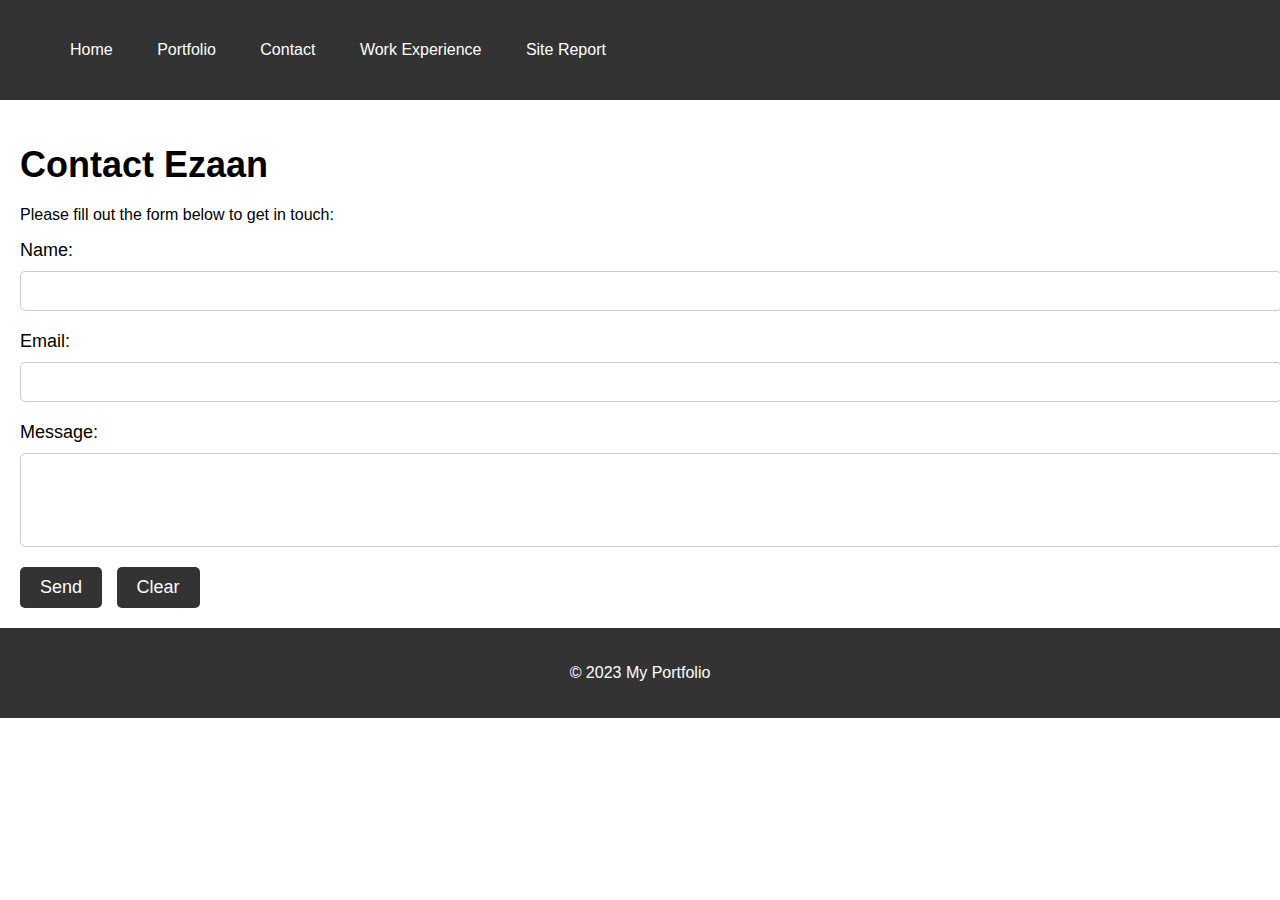
<file: Ezaan Web Assignment/contact.html>
<!DOCTYPE html>
<html lang="en">	
<head>
	<meta charset="UTF-8">
	<title>Contact Me</title>
	<link rel="stylesheet" type="text/css" href="style.css">
	<meta name="viewport" content="width=device-width, initial-scale=1.0">
	<meta charset="UTF-8">
</head>
<body>
	<header>
		<nav>
			<ul>
				<li><a href="index.html">Home</a></li>
				<li><a href="portfolio.html">Portfolio</a></li>
				<li><a href="contact.html">Contact</a></li>
				<li><a href="experience.html">Work Experience</a></li>
				<li><a href="report.html">Site Report</a></li>

			</ul>
		</nav>
	</header>
	<main>
		<section>
			<h1>Contact Ezaan</h1>
			<p>Please fill out the form below to get in touch:</p>
			<form action="mailto:youremail@domain.com" method="post" enctype="text/plain">
				<label for="name">Name:</label>
				<input type="text" id="name" name="name" required>

				<label for="email">Email:</label>
				<input type="email" id="email" name="email" required>

				<label for="message">Message:</label>
				<textarea id="message" name="message" rows="4" cols="50" required></textarea>

				<input type="submit" value="Send">
				<input type="reset" value="Clear">
			</form>
		</section>
	</main>
	<footer>
		<p>&copy; 2023 My Portfolio</p>
	</footer>

	
</body>
</html>
</file>
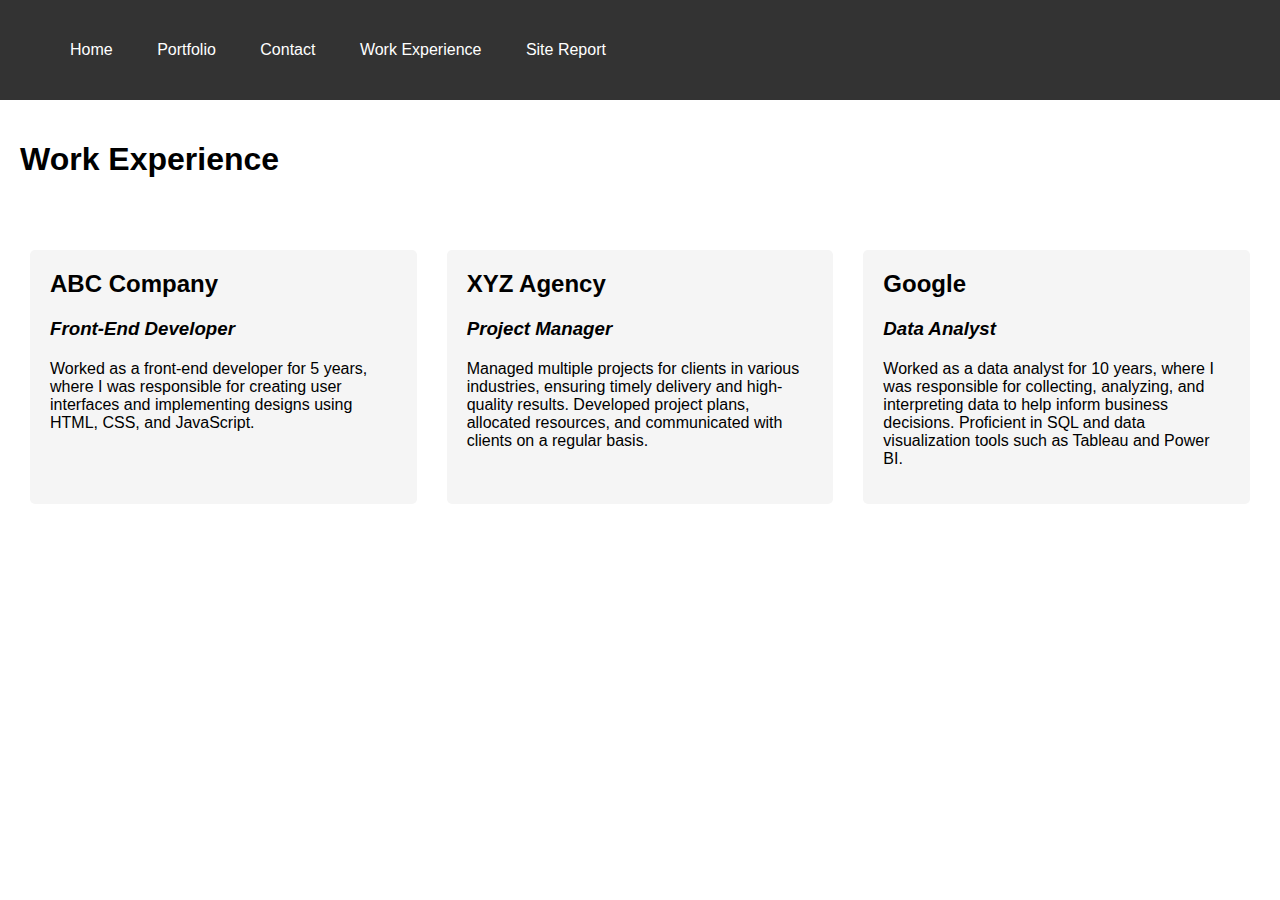
<file: Ezaan Web Assignment/experience.html>
<!DOCTYPE html>
<html lang="en">
<head>
	<title>Work Experience</title>
	<link rel="stylesheet" href="style.css">
    <meta charset="UTF-8">
</head>
<body>
	<header>
		<nav>
			<ul>
				<li><a href="index.html">Home</a></li>
				<li><a href="portfolio.html">Portfolio</a></li>
				<li><a href="contact.html">Contact</a></li>
				<li><a href="experience.html">Work Experience</a></li>
                <li><a href="report.html">Site Report</a></li>

			</ul>
		</nav>
	</header>
	
	<h1 class="main">Work Experience</h1>
	
	<div class="container">
		<div class="column">
			<h2>ABC Company</h2>
			<h3>Front-End Developer</h3>
			<p>Worked as a front-end developer for 5 years, where I was responsible for creating user interfaces and implementing designs using HTML, CSS, and JavaScript.</p>
		</div>
		
		<div class="column">
			<h2>XYZ Agency</h2>
			<h3>Project Manager</h3>
			<p>Managed multiple projects for clients in various industries, ensuring timely delivery and high-quality results. Developed project plans, allocated resources, and communicated with clients on a regular basis.</p>
		</div>
		
		<div class="column">
			<h2>Google</h2>
			<h3>Data Analyst</h3>
			<p>Worked as a data analyst for 10 years, where I was responsible for collecting, analyzing, and interpreting data to help inform business decisions. Proficient in SQL and data visualization tools such as Tableau and Power BI.</p>
		</div>
	</div>
</body>
</html>
</file>
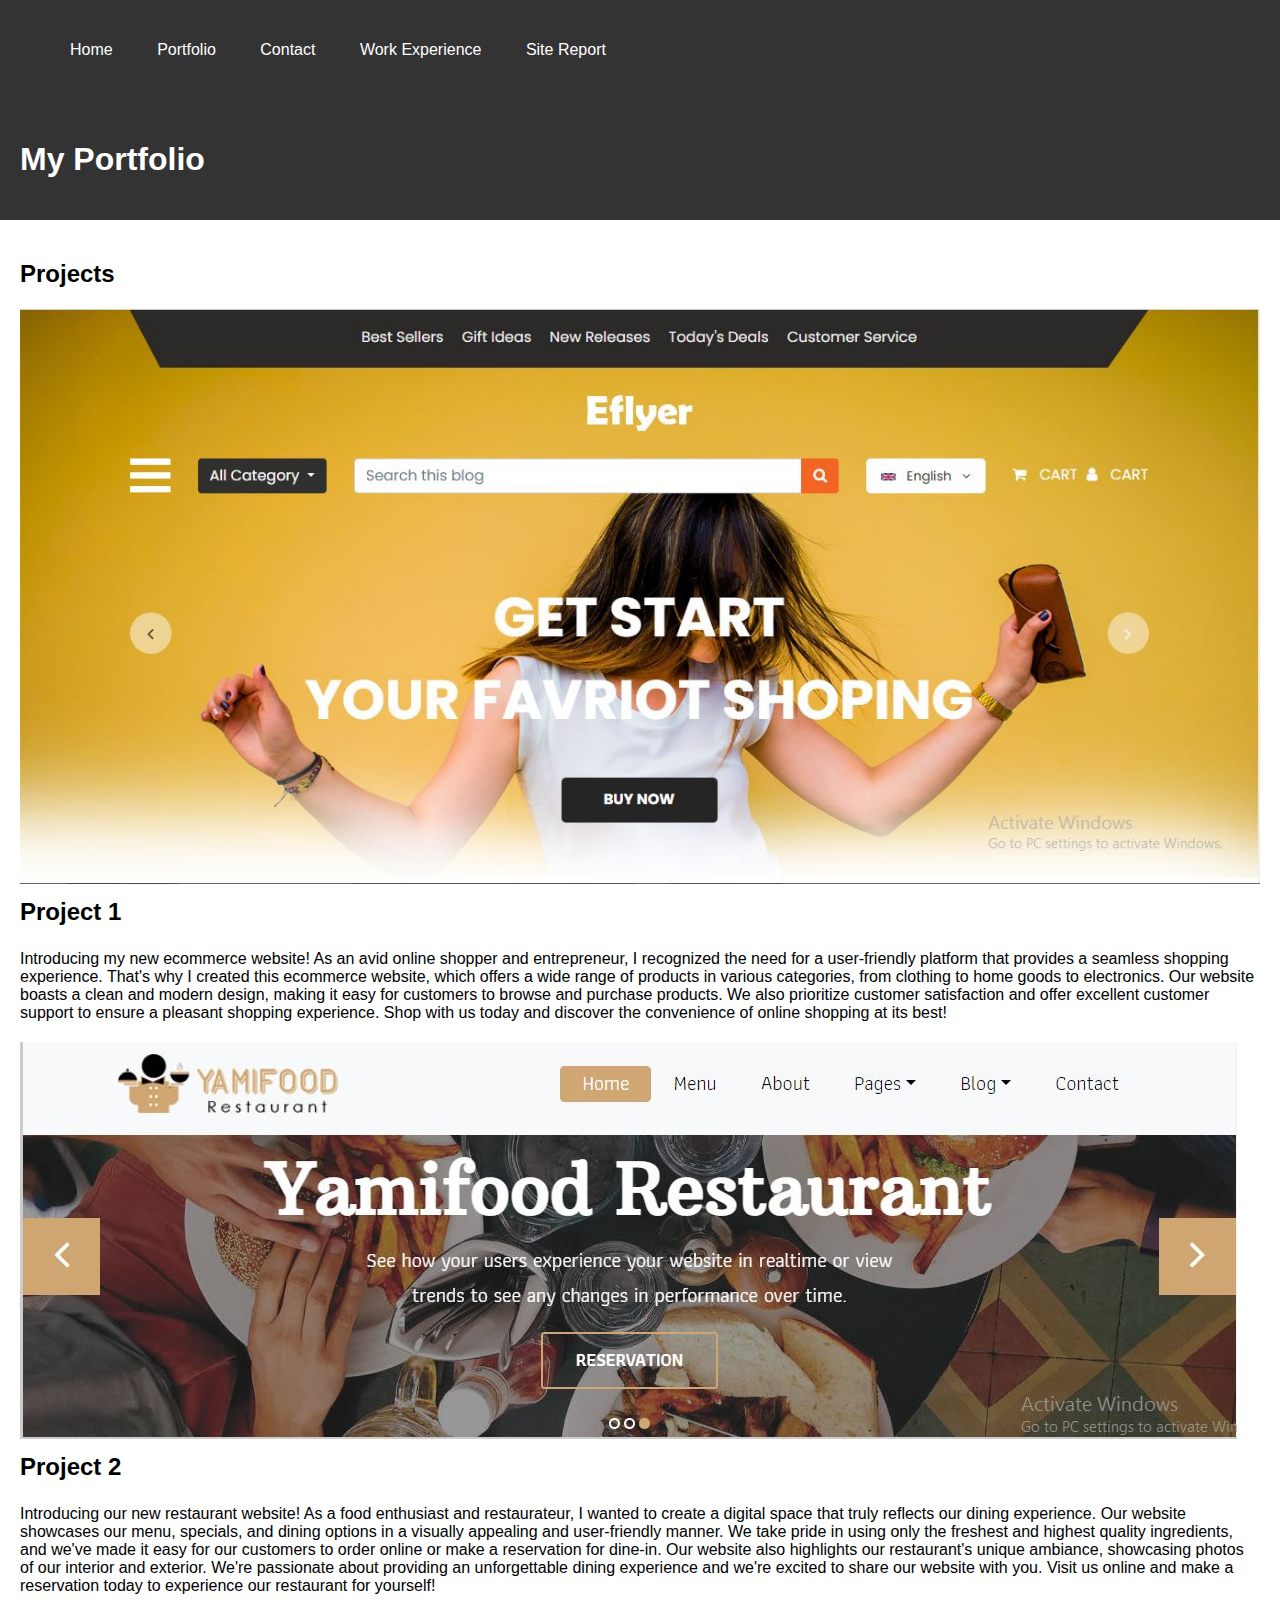
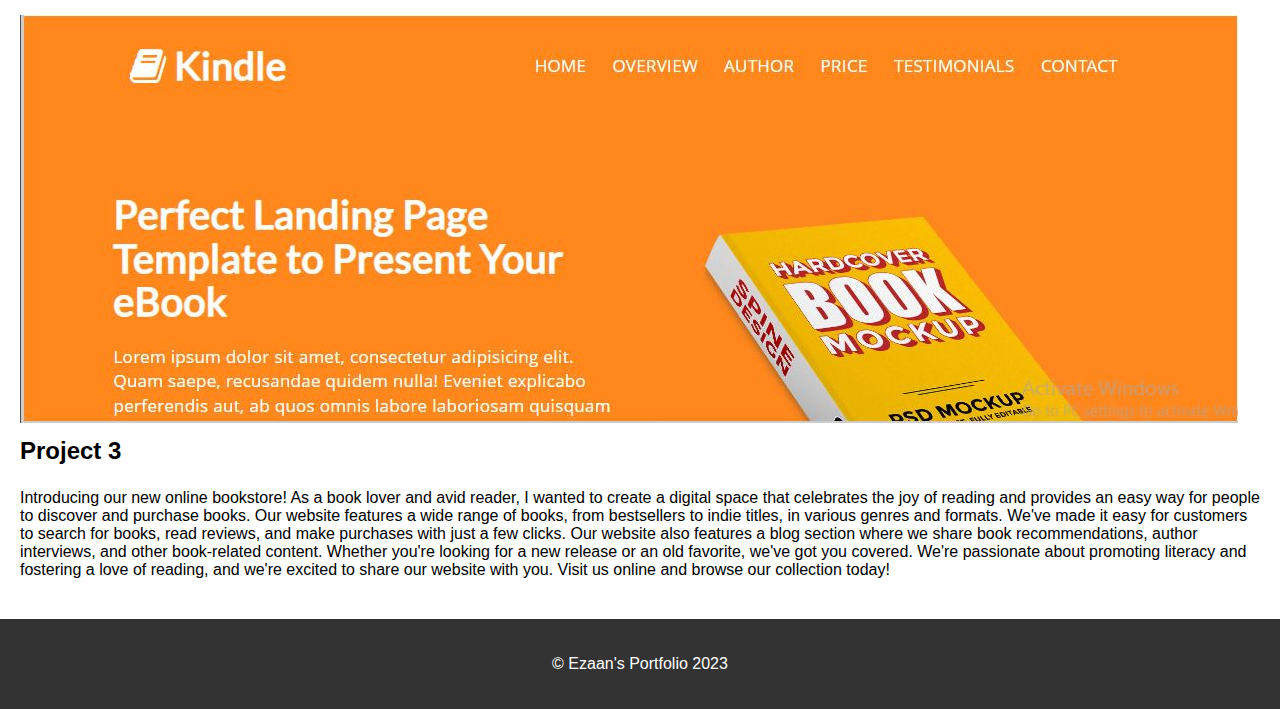
<file: Ezaan Web Assignment/portfolio.html>
<!DOCTYPE html>
<html lang="en">
  <head>
    <title>Ezaan's Portfolio - Portfolio</title>
    <link rel="stylesheet" type="text/css" href="style.css" />
    <meta charset="UTF-8"/>
  </head>
  <body>
    <header>
      <nav>
        <ul>
          <li><a href="index.html">Home</a></li>
          <li><a href="portfolio.html">Portfolio</a></li>
          <li><a href="contact.html">Contact</a></li>
          <li><a href="experience.html">Work Experience</a></li>
          <li><a href="report.html">Site Report</a></li>
        </ul>
      </nav>
    </header>

    <header>
      <h1>My Portfolio</h1>
    </header>

    <main>
      <h2>Projects</h2>
      <div class="project">
        <img src="Web1.JPG" alt="Project 1" />
        <h3>Project 1</h3>
        <p>
          Introducing my new ecommerce website! As an avid online shopper and
          entrepreneur, I recognized the need for a user-friendly platform that
          provides a seamless shopping experience. That's why I created this
          ecommerce website, which offers a wide range of products in various
          categories, from clothing to home goods to electronics. Our website
          boasts a clean and modern design, making it easy for customers to
          browse and purchase products. We also prioritize customer satisfaction
          and offer excellent customer support to ensure a pleasant shopping
          experience. Shop with us today and discover the convenience of online
          shopping at its best!
        </p>
      </div>

      <div class="project">
        <img src="Web2.JPG" alt="Project 2" />
        <h3>Project 2</h3>
        <p>
          Introducing our new restaurant website! As a food enthusiast and
          restaurateur, I wanted to create a digital space that truly reflects
          our dining experience. Our website showcases our menu, specials, and
          dining options in a visually appealing and user-friendly manner. We
          take pride in using only the freshest and highest quality ingredients,
          and we've made it easy for our customers to order online or make a
          reservation for dine-in. Our website also highlights our restaurant's
          unique ambiance, showcasing photos of our interior and exterior. We're
          passionate about providing an unforgettable dining experience and
          we're excited to share our website with you. Visit us online and make
          a reservation today to experience our restaurant for yourself!
        </p>
      </div>

      <div class="project">
        <img src="Web3.JPG" alt="Project 3" />
        <h3>Project 3</h3>
        <p>
          Introducing our new online bookstore! As a book lover and avid reader,
          I wanted to create a digital space that celebrates the joy of reading
          and provides an easy way for people to discover and purchase books.
          Our website features a wide range of books, from bestsellers to indie
          titles, in various genres and formats. We've made it easy for
          customers to search for books, read reviews, and make purchases with
          just a few clicks. Our website also features a blog section where we
          share book recommendations, author interviews, and other book-related
          content. Whether you're looking for a new release or an old favorite,
          we've got you covered. We're passionate about promoting literacy and
          fostering a love of reading, and we're excited to share our website
          with you. Visit us online and browse our collection today!
        </p>
      </div>
    </main>

    <footer>
      <p>&copy; Ezaan's Portfolio 2023</p>
    </footer>
  </body>
</html>
</file>
<file: Ezaan Web Assignment/style.css>
/* Global styles */
body {
    margin: 0;
    font-family: Arial, sans-serif;
  }
  
  header {
    background-color: #333;
    color: #fff;
    padding: 20px;
    text-align: center;
    display: flex;
    justify-content: space-between;
    align-items: center;
  }
  
  ul li {
    display: inline-block;
    margin-right: 20px;
  }

  
  nav a {
    display: inline-block;
    padding: 5px 10px;
    text-decoration: none;
    color: #fff;
  }
  
  nav a:hover {
    background-color: #555;
  }
  
  main {
    padding: 20px;
  }
  
  footer {
    background-color: #333;
    color: #fff;
    padding: 20px;
    text-align: center;
  }
  
  /* Index page specific styles */

  .index h1 {
    display: block;
}

.index p {
    display: block;
    margin-top: 10px; /* adjust as needed */
}

.index h1 {
  animation: colorchange 2s ease-in;
}

.gallery {
  display: flex; 
  flex-wrap: wrap;
  justify-content: center;
align-items: center;
 
} 

.gallery img {
  width: 100%;
  height: auto;
  object-fit: cover;
 
}
@media only screen and (max-width: 768px) {
  .gallery {
    flex-direction: column;
    align-items: flex-start;
  }
}


@keyframes colorchange {
  0% {
    color: black;
  }
  50% {
    color: white;
  }
  100% {
    color: black;
  }
}
.index p {
  position: relative;
  animation: slide-in 1s ease-out;
}

@keyframes slide-in {
  from {
    right: 100%;
  }
  to {
    right: 0%;
  }
}





  
  /* Portfolio page specific styles */
  .project {
    margin-bottom: 20px;
  }
  
  .project img {
    max-width: 100%;
  }
  
  .project h3 {
    font-size: 24px;
    margin-top: 10px;
  }
  
  .project p {
    font-size: 16px;
  }
  
  /* Contact page specific styles */
  section {
    margin-top: 20px;
  }
  
  section h1 {
    font-size: 36px;
    margin-bottom: 20px;
  }
  
  label {
    display: block;
    font-size: 18px;
    margin-bottom: 10px;
  }
  
  input[type="text"],
  input[type="email"],
  textarea {
    display: block;
    width: 100%;
    padding: 10px;
    font-size: 16px;
    border: 1px solid #ccc;
    border-radius: 5px;
    margin-bottom: 20px;
    resize: none;
  }
  
  input[type="submit"],
  input[type="reset"] {
    display: inline-block;
    padding: 10px 20px;
    font-size: 18px;
    background-color: #333;
    color: #fff;
    border: none;
    border-radius: 5px;
    cursor: pointer;
    margin-right: 10px;
  }
  
  input[type="submit"]:hover,
  input[type="reset"]:hover {
    background-color: #555;
  }




  /* Media queries */
  @media (max-width: 768px) {
    header {
      flex-direction: column;
      align-items: center;
    }

    ul li {
      display: block;
      margin: 0;
      margin-bottom: 10px;
    }
  }

.container {
  display: grid;
  grid-template-columns: repeat(auto-fit, minmax(300px, 1fr));
  gap: 30px;
  padding: 30px;
}
.main{
  padding: 20px;
}

.column {
  background-color: #f5f5f5;
  padding: 20px;
  border-radius: 5px;
}

.column h2 {
  margin-top: 0;
}

.column h3 {
  margin-top: 20px;
  font-style: italic;
}

.column p {
  margin-top: 20px;
}
.column:hover {
  box-shadow: 0 5px 15px rgba(0, 0, 0, 0.3);
}
</file>
